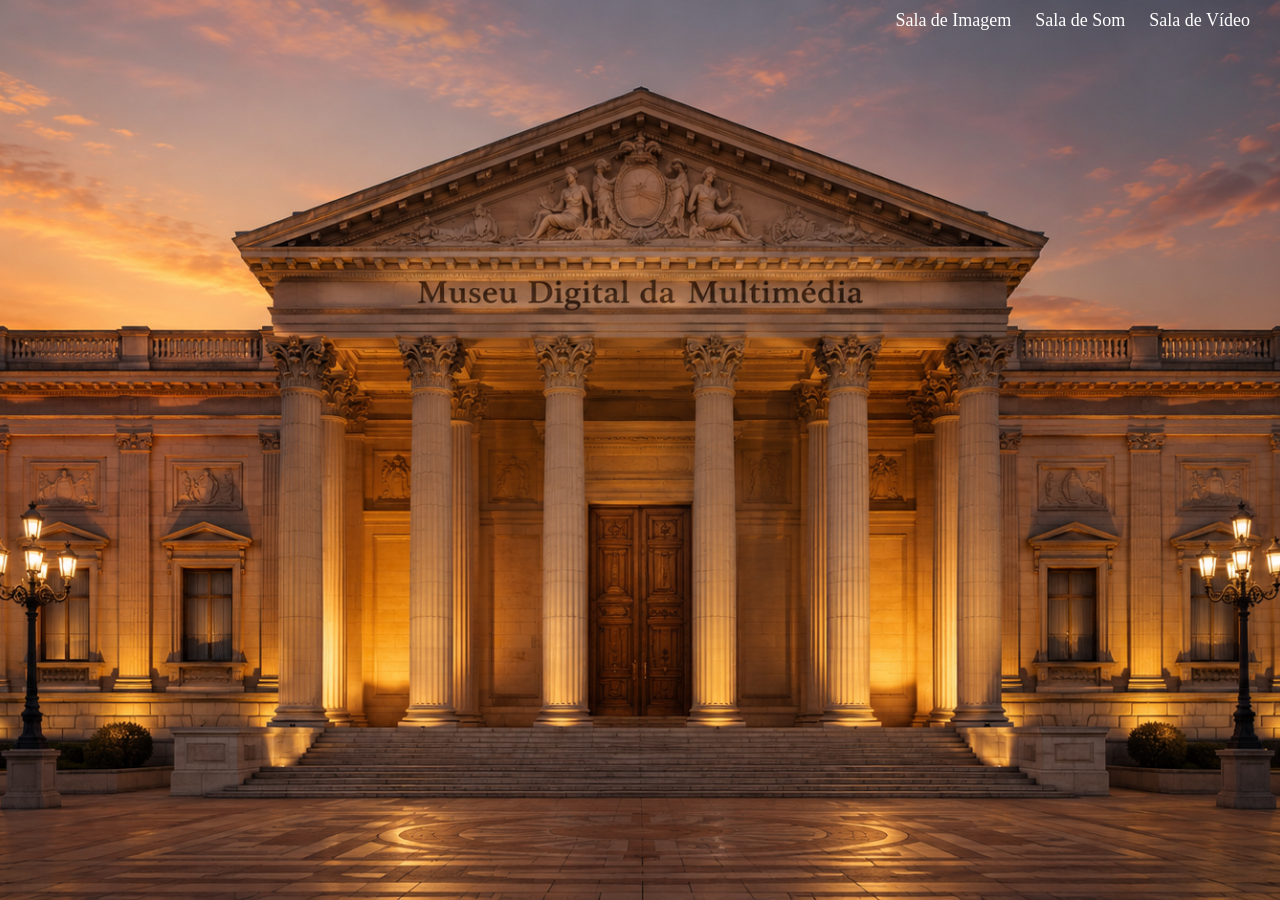
<file: index.html>
<!DOCTYPE html>
<html lang="pt">

<head>
  <meta charset="UTF-8">
  <meta name="viewport" content="width=device-width, initial-scale=1.0">
  <title>Museu Digital</title>
  <link rel="stylesheet" href="./css/style.css" >
</head>

<body>

  <header id="cabecalho">
      

      <nav>
        <a href="sala-imagem.html">Sala de Imagem</a>
        <a href="sala-som.html">Sala de Som</a>
        <a href="sala-video.html">Sala de Vídeo</a>
      </nav>
    </header>

  <main id="experiencia">

    <div id="sequencia-imagens" class="camada">

        <img src="./img/cenas-iniciais/cena_1.png" class="foto-sequencia" id="fachada" alt="Cena da fachada">
        <img src="./img/cenas-iniciais/cena_2.png" class="foto-sequencia" id="fachada-10" alt="Cena da fachada porta a 10%">
        <img src="./img/cenas-iniciais/cena_3.png" class="foto-sequencia" id="fachada-60" alt="Cena fachada-60%">
        <img src="./img/cenas-iniciais/cena_4.png" class="foto-sequencia" id="fachada-90" alt="Cena fachada-90%">
        <img src="./img/cenas-iniciais/cena_5.png" class="foto-sequencia" id="fachada-aberta" alt="Cena fachada-aberta">
        <img src="./img/cenas-iniciais/cena_6.png" class="foto-sequencia" id="fachada-zoom" alt="Cena fachada-zoom">
        <img src="./img/cenas-iniciais/cena_7.png" class="foto-sequencia" id="entrando-hall" alt="Cena entrando-hall">
        <img src="./img/cenas-iniciais/cena_8.png" class="foto-sequencia" id="hall" alt="Cena hall">
        <img src="./img/cenas-iniciais/cena_9.png" class="foto-sequencia" id="hall-para-portas" alt="Cena hall-para-portas">
        <img src="./img/cenas-iniciais/cena_10.png" class="foto-sequencia" id="portas" alt="Cena portas">

    </div>

    <div id="livro">

        <img src="./img/livro/capa-livro.png" id="imagem-livro" alt="Livro para marcar presença">


       <button type="button" id="fechar-livro">X</button>

        <form id="form-presenca">
            <label>Nome:</label>
            <input type="text" name="nome" required>

            <label>Email:</label>
            <input type="email" name="email" required>

            <label>Telefone:</label>
            <input type="tel" name="telefone" required>

            <button type="submit" id="botao-presenca">Confirmar presença</button>

            <p id="mensagem-presenca"></p>
        </form>
      
    </div>

    <div id="links-portas">

      <a href="sala-imagem.html" class="porta-link porta-imagem"></a>

      <a href="sala-som.html" class="porta-link porta-som"></a>

      <a href="sala-video.html" class="porta-link porta-video"></a>

    </div>

  </main>

  <script src="./js/script.js"></script>

</body>

</html>
</file>
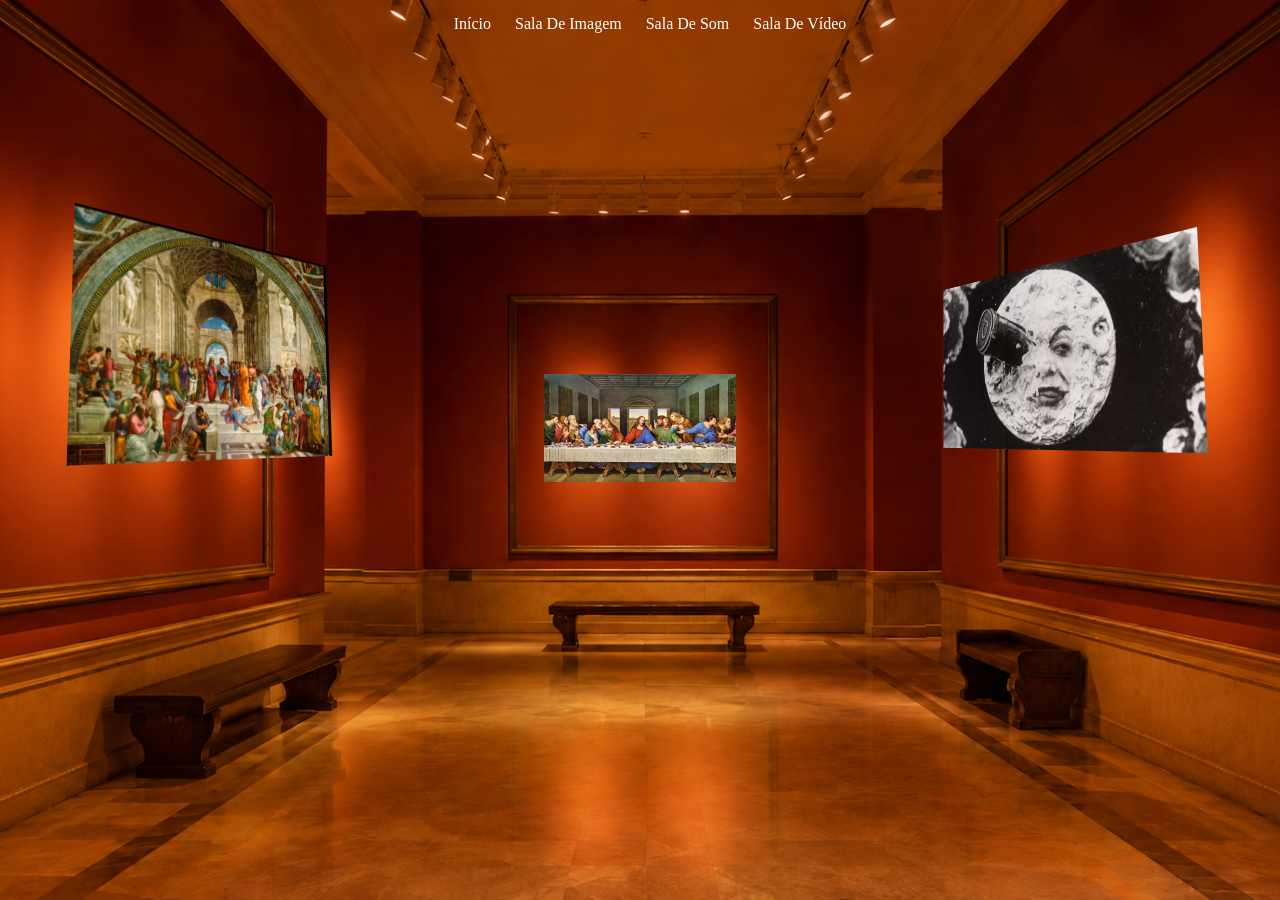
<file: sala-imagem.html>
<!DOCTYPE html>
<html lang="pt">

<head>
  <meta charset="UTF-8">
  <meta name="viewport" content="width=device-width, initial-scale=1.0">
  <title>Sala de Imagem - Museu Digital</title>
  <link rel="stylesheet" href="./css/sala-imagem.css">
</head>

<body class="pagina-sala-imagem">

  <main id="sala-imagem">

    <header id="cabecalho-sala">
      <nav>
        <a href="index.html">Início</a>
        <a href="sala-imagem.html">Sala De Imagem</a>
        <a href="sala-som.html">Sala De Som</a>
        <a href="sala-video.html">Sala De Vídeo</a>
      </nav>
    </header>

    <figure class="quadro-sala quadro-esquerda" data-id="quadro-esquerda">
      <img src="" alt="">

      <figcaption class="info-obra">
        <h2>
          <mark class="titulo-obra"></mark>
        </h2>

        <table class="tabela-obra">
          <tr>
            <th>Autor</th>
            <td class="autor-obra"></td>
          </tr>

          <tr>
            <th>Vida</th>
            <td class="vida-autor"></td>
          </tr>

          <tr>
            <th>Descrição</th>
            <td class="descricao-obra"></td>
          </tr>
        </table>
      </figcaption>
    </figure>

    <figure class="quadro-sala quadro-centro" data-id="quadro-centro">
      <img src="" alt="">

      <figcaption class="info-obra">
        <h2>
          <mark class="titulo-obra"></mark>
        </h2>

        <table class="tabela-obra">
          <tr>
            <th>Autor</th>
            <td class="autor-obra"></td>
          </tr>

          <tr>
            <th>Vida</th>
            <td class="vida-autor"></td>
          </tr>

          <tr>
            <th>Descrição</th>
            <td class="descricao-obra"></td>
          </tr>
        </table>
      </figcaption>
    </figure>

    <figure class="quadro-sala quadro-direita" data-id="quadro-direita">
      <img src="" alt="">

      <figcaption class="info-obra">
        <h2>
          <mark class="titulo-obra"></mark>
        </h2>

        <table class="tabela-obra">
          <tr>
            <th>Autor</th>
            <td class="autor-obra"></td>
          </tr>

          <tr>
            <th>Vida</th>
            <td class="vida-autor"></td>
          </tr>

          <tr>
            <th>Descrição</th>
            <td class="descricao-obra"></td>
          </tr>
        </table>
      </figcaption>
    </figure>

  </main>

  <script src="./js/sala-imagem.js"></script>
</body>

</html>
</file>
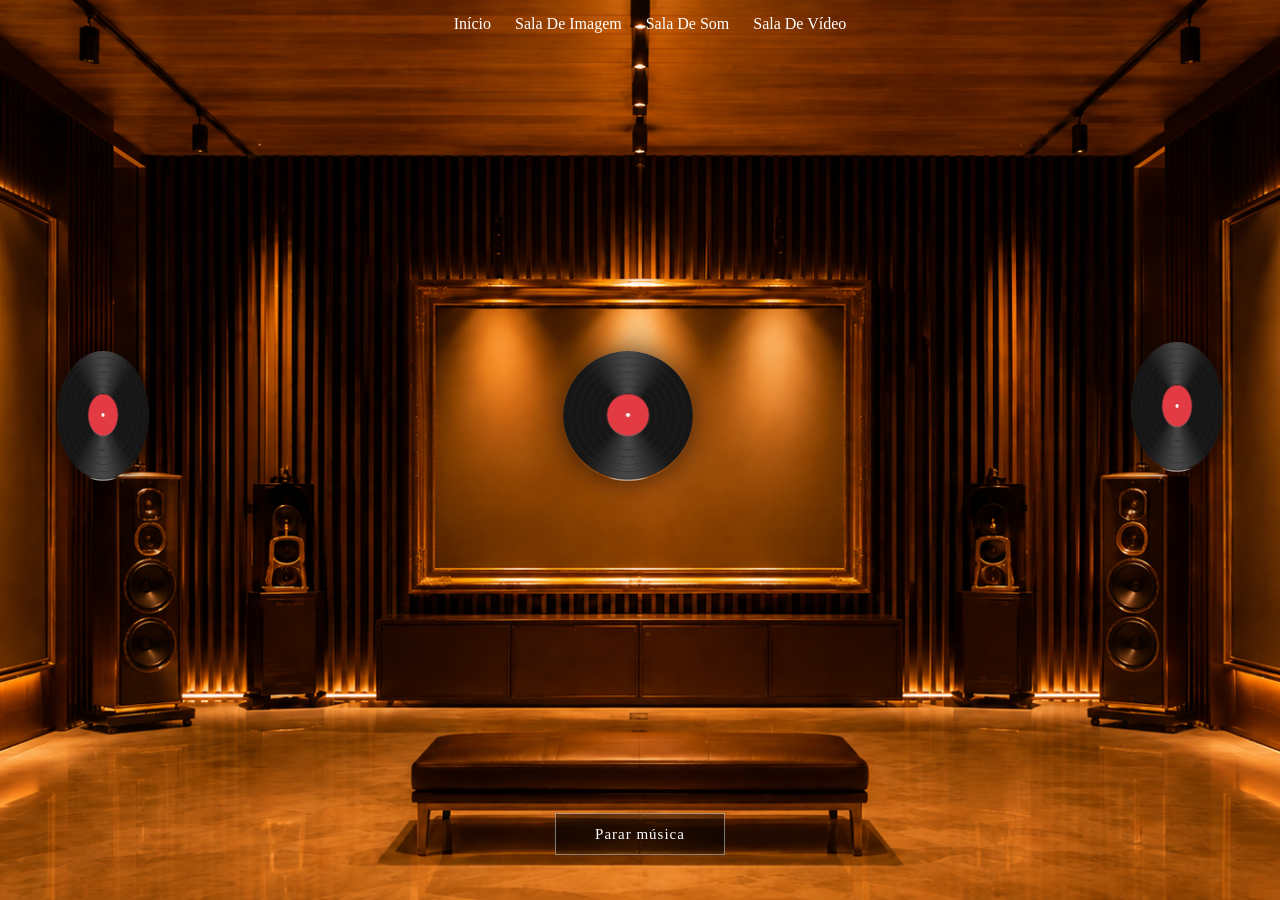
<file: sala-som.html>
<!DOCTYPE html>
<html lang="pt">

<head>
  <meta charset="UTF-8">
  <meta name="viewport" content="width=device-width, initial-scale=1.0">
  <title>Sala de Som - Museu Digital</title>
  <link rel="stylesheet" href="./css/sala-som.css">
</head>

<body>

  <main id="sala-som">

    <header id="cabecalho-som">
      <nav>
        <a href="index.html">Início</a>
        <a href="sala-imagem.html">Sala De Imagem</a>
        <a href="sala-som.html">Sala De Som</a>
        <a href="sala-video.html">Sala De Vídeo</a>
      </nav>
    </header>

    <section id="area-discos">

      <div class="disco disco-1" data-audio="./audio/chopin.mp3">
        <img src="./img/Vinil/Disco-vinil/vinil.png" alt="Disco de vinil">

        <div class="info-disco">
          <h2>Chopin</h2>
          <p>Estilo: Clássica</p>

          <ul>
            <li>Interação
              <ul>
                <li>Clique para ouvir</li>
                <li>Use o botão para parar</li>
              </ul>
            </li>
          </ul>
        </div>
      </div>

      <div class="disco disco-2" data-audio="./audio/jazz.mp3">
        <img src="./img/Vinil/Disco-vinil/vinil.png" alt="Disco de vinil">

        <div class="info-disco">
          <h2>Jazz</h2>
          <p>Estilo: Jazz</p>

          <ul>
            <li>Interação
              <ul>
                <li>Clique para ouvir</li>
                <li>Use o botão para parar</li>
              </ul>
            </li>
          </ul>
        </div>
      </div>

      <div class="disco disco-3" data-audio="./audio/indie-rock.mp3">
        <img src="./img/Vinil/Disco-vinil/vinil.png" alt="Disco de vinil">

        <div class="info-disco">
          <h2>Indie Rock</h2>
          <p>Estilo: Indie / Rock</p>

          <ul>
            <li>Interação
              <ul>
                <li>Clique para ouvir</li>
                <li>Use o botão para parar</li>
              </ul>
            </li>
          </ul>
        </div>
      </div>

    </section>

    <button id="parar-musica">Parar música</button>

  </main>

  <script src="./js/sala-som.js"></script>

</body>

</html>
</file>
<file: css/style.css>
html, body {
  height: 100%;
  margin: 0;
  overflow: hidden;
}

#experiencia {
  width: 100%;
  height: 100%;
  position: relative;
  overflow: hidden;
  background-color: black;
}

.camada {
  width: 100%;
  height: 100%;
  position: absolute;
  top: 0;
  left: 0;
}

#sequencia-imagens {
  z-index: 1;
}

.foto-sequencia {
  width: 100%;
  height: 100%;
  position: absolute;
  top: 0;
  left: 0;
  object-fit: cover;
  opacity: 0;
}

.foto-sequencia:first-child {
  opacity: 1;
}

#cabecalho {
  width: 100%;
  padding: 10px 30px;
  box-sizing: border-box;
  display: flex;
  justify-content: flex-end;
  align-items: center;
  position: absolute;
  top: 0;
  left: 0;
  color: white;
  z-index: 5;
  opacity: 0.3;
}



#cabecalho a {
  color: white;
  text-decoration: none;
  margin-left: 20px;
  font-size: 18px;
}

#livro {
  width: 300px;
  height: 200px;
  position: absolute;
  right: 70px;
  bottom: 60px;
  opacity: 0;
  z-index: 4;
  cursor: pointer;
  transition: width 0.6s, height 0.6s, opacity 0.4s;
}

#imagem-livro {
  width: 100%;
  height: 100%;
  object-fit: contain;
}

#form-presenca {
  display: none;
}

#livro.aberto {
  width: 480px;
  height: 360px;
}

#livro.aberto #imagem-livro {
  content: url("../img/livro/livro-aberto.png");
}

#livro.aberto #form-presenca {
  display: block;
  position: absolute;
  top: 65px;
  left: 95px;
  width: 290px;
}

#form-presenca label {
  display: block;
  text-align: left;
  margin-top: 10px;
  font-size: 10px;
  color: #2b1a0c;
}

#form-presenca input {
  width: 100%;
  height: 21px;
  margin-top: 4px;
  padding-left: 6px;
  box-sizing: border-box;
  border: 1px solid #8a6332;
  background-color: #fff7e8;
}

#botao-presenca {
  margin-top: 10px;
  width: 170px;
  height: 34px;
  background-color: #8a6332;
  color: white;
  border: none;
  cursor: pointer;
  font-family: Georgia, "Times New Roman", serif;
  font-size: 14px;
}

#mensagem-presenca {
  color: #2b1a0c;
  font-weight: bold;
  margin-top: 10px;
  font-size: 13px;
}

#fechar-livro {
  display: none;
  position: absolute;
  top: 25px;
  right: 35px;
  width: 28px;
  height: 28px;
  background-color: #8a6332;
  color: white;
  border: none;
  cursor: pointer;
}

#livro.aberto #fechar-livro {
  display: block;
}

#links-portas {
  width: 100%;
  height: 100%;
  position: absolute;
  top: 0;
  left: 0;
  z-index: 2;
}

.porta-link {
  position: absolute;
  display: block; 
}


.porta-imagem {
  left: 29%;
  top: 49%;
  width: 7%;
  height: 28%;
}


.porta-som {
  left: 46%;
  top: 49%;
  width: 8%;
  height: 28%;
}


.porta-video {
  left: 64%;
  top: 50%;
  width: 7%;
  height: 26%;
}
</file>
<file: css/sala-imagem.css>
html, body {
  height: 100%;
  margin: 0;
  overflow: hidden;
}

#sala-imagem {
  width: 100%;
  height: 100%;
  background-image: url("../img/fundo-das-salas/sala-imagem.png");
  background-size: cover;
  background-position: center;
  background-repeat: no-repeat;
  position: relative;
}

#cabecalho-sala {
  width: 100%;
  padding: 15px 30px;
  box-sizing: border-box;
  display: flex;
  justify-content: center;
  align-items: center;
  color: white;
  position: absolute;
  top: 0;
  left: 0;
  z-index: 10;
}

#cabecalho-sala a {
  color: white;
  text-decoration: none;
  margin-left: 20px;
  font-size: 16px;
}

#cabecalho-sala a:hover {
  color: #d8b56d;
}

.quadro-sala {
  position: absolute;
  background-color: transparent;
  overflow: hidden;
  cursor: pointer;
  z-index: 5;
  opacity: 0.95;
  margin: 0;
}

.quadro-sala img {
  width: 100%;
  height: 100%;
  object-fit: contain;
  display: block;
}

.quadro-esquerda {
  left: 4.8%;
  top: 19%;
  width: 25%;
  height: 39%;
  transform: perspective(600px) rotateY(38deg) rotateZ(5deg) rotateX(7deg);
}

.quadro-centro {
  left: 42.5%;
  top: 34%;
  width: 15%;
  height: 27%;
}

.quadro-direita {
  right: 5%;
  top: 20%;
  width: 26%;
  height: 39%;
  transform: perspective(600px) rotateY(-41deg) rotateZ(-5deg) rotateX(4deg);
}

.info-obra {
  width: 100%;
  height: 100%;
  position: absolute;
  top: 0;
  left: 0;
  background-color: rgba(255, 255, 255, 0.85);
  color: #1b1308;
  opacity: 0;
  text-align: center;
  padding: 14px;
  box-sizing: border-box;
  transition: opacity 0.4s;
}

.quadro-sala:hover .info-obra {
  opacity: 1;
}

.quadro-sala:hover {
  box-shadow: 0 0 25px rgba(255, 210, 130, 0.45);
}

.info-obra h2 {
  margin-top: 8px;
  margin-bottom: 8px;
  font-size: 16px;
}

.info-obra h2::before {
  content: "✦";
  color: #7a4d12;
}

.info-obra mark {
  background-color: rgba(216, 181, 109, 0.85);
  color: #1b1308;
  padding: 2px 5px;
  border-radius: 4px;
}

.tabela-obra {
  width: 100%;
  border-collapse: collapse;
  font-size: 11px;
}

.tabela-obra th,
.tabela-obra td {
  border: 1px solid rgba(27, 19, 8, 0.35);
  padding: 4px;
  text-align: left;
  vertical-align: top;
}

.tabela-obra th {
  width: 30%;
  background-color: rgba(216, 181, 109, 0.35);
}

.quadro-centro .info-obra {
  padding: 8px;
}

.quadro-centro .info-obra h2 {
  margin-top: 3px;
  margin-bottom: 4px;
  font-size: 10px;
}

.quadro-centro .tabela-obra {
  font-size: 7px;
}

.quadro-centro .tabela-obra th,
.quadro-centro .tabela-obra td {
  padding: 2px;
}

/* Responsivo para tablet */
@media (min-width: 768px) and (max-width: 1024px) {
  #cabecalho-sala {
    padding: 12px 20px;
  }

  #cabecalho-sala a {
    font-size: 13px;
    margin-left: 14px;
  }

  .info-obra h2 {
    font-size: 13px;
  }

  .tabela-obra {
    font-size: 9px;
  }

  .quadro-centro .info-obra h2 {
    font-size: 8px;
  }

  .quadro-centro .tabela-obra {
    font-size: 6px;
  }
}
</file>
<file: css/sala-som.css>
html, body {
  height: 100%;
  margin: 0;
  overflow: hidden;
}

body {
  background-color: black;
  font-family: Georgia, "Times New Roman", serif;
}

/* Sala principal */
#sala-som {
  width: 100%;
  height: 100%;
  position: relative;
  overflow: hidden;
  color: white;
  background-image: url("../img/fundo-das-salas/sala-som.png");
  background-size: cover;
  background-position: center;
}

/* Cabeçalho */
#cabecalho-som {
  width: 100%;
  padding: 15px 30px;
  box-sizing: border-box;
  display: flex;
  justify-content: center;
  align-items: center;
  position: absolute;
  top: 0;
  left: 0;
  z-index: 10;
}

#cabecalho-som a {
  color: white;
  text-decoration: none;
  margin-left: 20px;
  font-size: 16px;
}

#cabecalho-som a:hover {
  color: #d8b56d;
}


#area-discos {
  width: 100%;
  height: 100%;
  position: relative;
}


.disco {
  width: 130px;
  height: 130px;
  position: absolute;
  cursor: pointer;
  border-radius: 50%;
  overflow: hidden;
  box-shadow: 0 0 30px rgba(0, 0, 0, 0.7);
}


.disco img {
  width: 100%;
  height: 100%;
  object-fit: cover;
  display: block;
}


.disco-1 {
  left: 3%;
  top: 39%;
  transform: rotateY(45deg);
}

.disco-2 {
  left: 44%;
  top: 39%;
}

.disco-3 {
  right: 3%;
  top: 38%;
  transform: rotateY(45deg);
}

.info-disco {
  width: 100%;
  height: 100%;
  position: absolute;
  top: 0;
  left: 0;
  background-color: rgba(255, 255, 255, 0.82);
  color: black;
  opacity: 0;
  text-align: center;
  padding: 18px 14px;
  box-sizing: border-box;
  transition: opacity 0.4s;
}

.disco:hover .info-disco {
  opacity: 1;
}

.info-disco h2 {
  margin: 0 0 6px 0;
  font-size: 15px;
}

.info-disco p {
  margin: 4px 0;
  font-size: 10px;
}

.info-disco ul {
  margin: 5px 0 0 0;
  padding-left: 14px;
  text-align: left;
  font-size: 8px;
}

.info-disco ul ul {
  padding-left: 10px;
}

.info-disco li {
  margin-bottom: 2px;
}

.disco:hover {
  transform: scale(1.05);
}

#parar-musica {
  position: absolute;
  bottom: 45px;
  left: 50%;
  transform: translateX(-50%);
  width: 170px;
  height: 42px;
  background-color: rgba(0, 0, 0, 0.45);
  color: white;
  border: 1px solid rgba(255, 255, 255, 0.45);
  cursor: pointer;
  font-size: 15px;
  font-family: Georgia, "Times New Roman", serif;
  letter-spacing: 1px;
  transition: 0.3s;
}

#parar-musica:hover {
  background-color: rgba(216, 181, 109, 0.85);
  color: black;
  border-color: rgba(216, 181, 109, 1);
}

/*classe usada no javascript para destacar o disco que estiver tocando */
.disco.tocando {
  box-shadow: 0 0 35px rgba(216, 181, 109, 0.9);
}

/* Responsivo para tablet */
@media (min-width: 768px) and (max-width: 1024px) {
  #cabecalho-som {
    padding: 12px 20px;
  }

  #cabecalho-som a {
    font-size: 13px;
    margin-left: 14px;
  }

  .disco {
    width: 105px;
    height: 105px;
  }

  .info-disco {
    padding: 12px 10px;
  }

  .info-disco h2 {
    font-size: 12px;
  }

  .info-disco p {
    font-size: 8px;
  }

  .info-disco ul {
    font-size: 7px;
    padding-left: 10px;
  }

  .info-disco ul ul {
    padding-left: 8px;
  }

  #parar-musica {
    width: 145px;
    height: 36px;
    font-size: 12px;
  }
}
</file>
